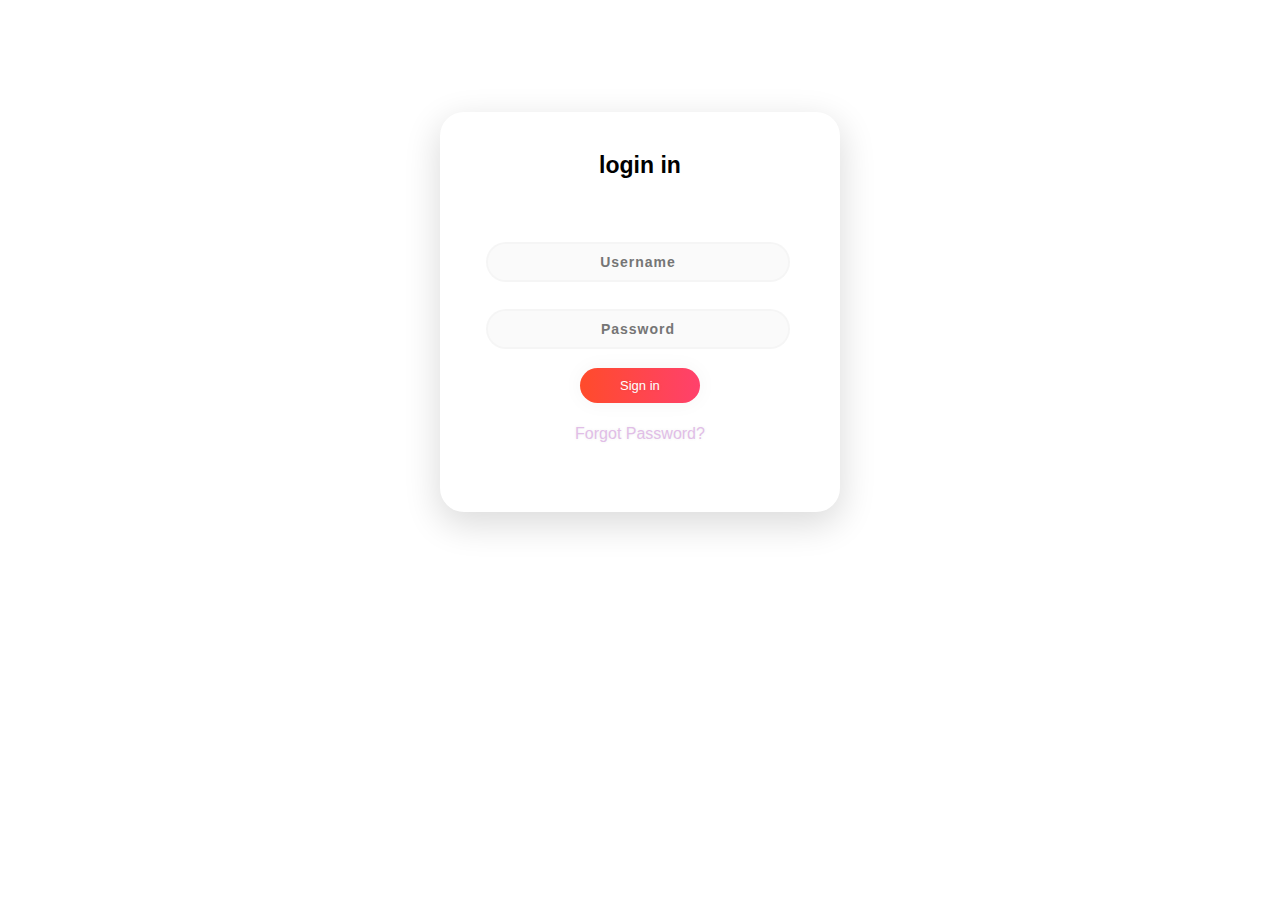
<file: signup.html>
<!DOCTYPE html>
<html lang="en">
<head>
    <meta charset="UTF-8">
    <meta name="viewport" content="width=device-width, initial-scale=1.0">
    <link rel="stylesheet" href="signup.css">
    <title>signup</title>
</head>
<body>
    <div class="main">
        <p class="sign" align="center">login in</p>
        <form class="form1">
          <input class="un " type="text" align="center" placeholder="Username">
          <input class="pass" type="password" align="center" placeholder="Password">
          <a class="submit" align="center">Sign in</a>
          <p class="forgot" align="center"><a href="#">Forgot Password?</p>     
        </div>
</body>
</html>
</file>
<file: signup.css>
body {
   
    font-family: 'Ubuntu', sans-serif;
}

.main {
    background-color: #FFFFFF;
    width: 400px;
    height: 400px;
    margin: 7em auto;
    border-radius: 1.5em;
    box-shadow: 0px 11px 35px 2px rgba(0, 0, 0, 0.14);
}

.sign {
    padding-top: 40px;
    font-family: 'Ubuntu', sans-serif;
    font-weight: bold;
    font-size: 23px;
}

.un {
width: 76%;
color: rgb(38, 50, 56);
font-weight: 700;
font-size: 14px;
letter-spacing: 1px;
background: rgba(136, 126, 126, 0.04);
padding: 10px 20px;
border: none;
border-radius: 20px;
outline: none;
box-sizing: border-box;
border: 2px solid rgba(0, 0, 0, 0.02);
margin-bottom: 50px;
margin-left: 46px;
text-align: center;
margin-bottom: 27px;
font-family: 'Ubuntu', sans-serif;
}

form.form1 {
    padding-top: 40px;
}

.pass {
        width: 76%;
color: rgb(38, 50, 56);
font-weight: 700;
font-size: 14px;
letter-spacing: 1px;
background: rgba(136, 126, 126, 0.04);
padding: 10px 20px;
border: none;
border-radius: 20px;
outline: none;
box-sizing: border-box;
border: 2px solid rgba(0, 0, 0, 0.02);
margin-bottom: 50px;
margin-left: 46px;
text-align: center;
margin-bottom: 27px;
font-family: 'Ubuntu', sans-serif;
}


.un:focus, .pass:focus {
    border: 2px solid rgba(0, 0, 0, 0.18) !important;
    
}

.submit {
  cursor: pointer;
    border-radius: 5em;
    color: #fff;
    background: linear-gradient(90deg, #ff4b2b, #ff416c);
    border: 0;
    padding-left: 40px;
    padding-right: 40px;
    padding-bottom: 10px;
    padding-top: 10px;
    font-family: 'Ubuntu', sans-serif;
    margin-left: 35%;
    font-size: 13px;
    box-shadow: 0 0 20px 1px rgba(0, 0, 0, 0.04);
}

.forgot {
    text-shadow: 0px 0px 3px rgba(117, 117, 117, 0.12);
    color: #E1BEE7;
    padding-top: 15px;
}

a {
    text-shadow: 0px 0px 3px rgba(117, 117, 117, 0.12);
    color: #E1BEE7;
    text-decoration: none
}

@media (max-width: 600px) {
    .main {
        border-radius: 0px;
    }
    
    
}
</file>
